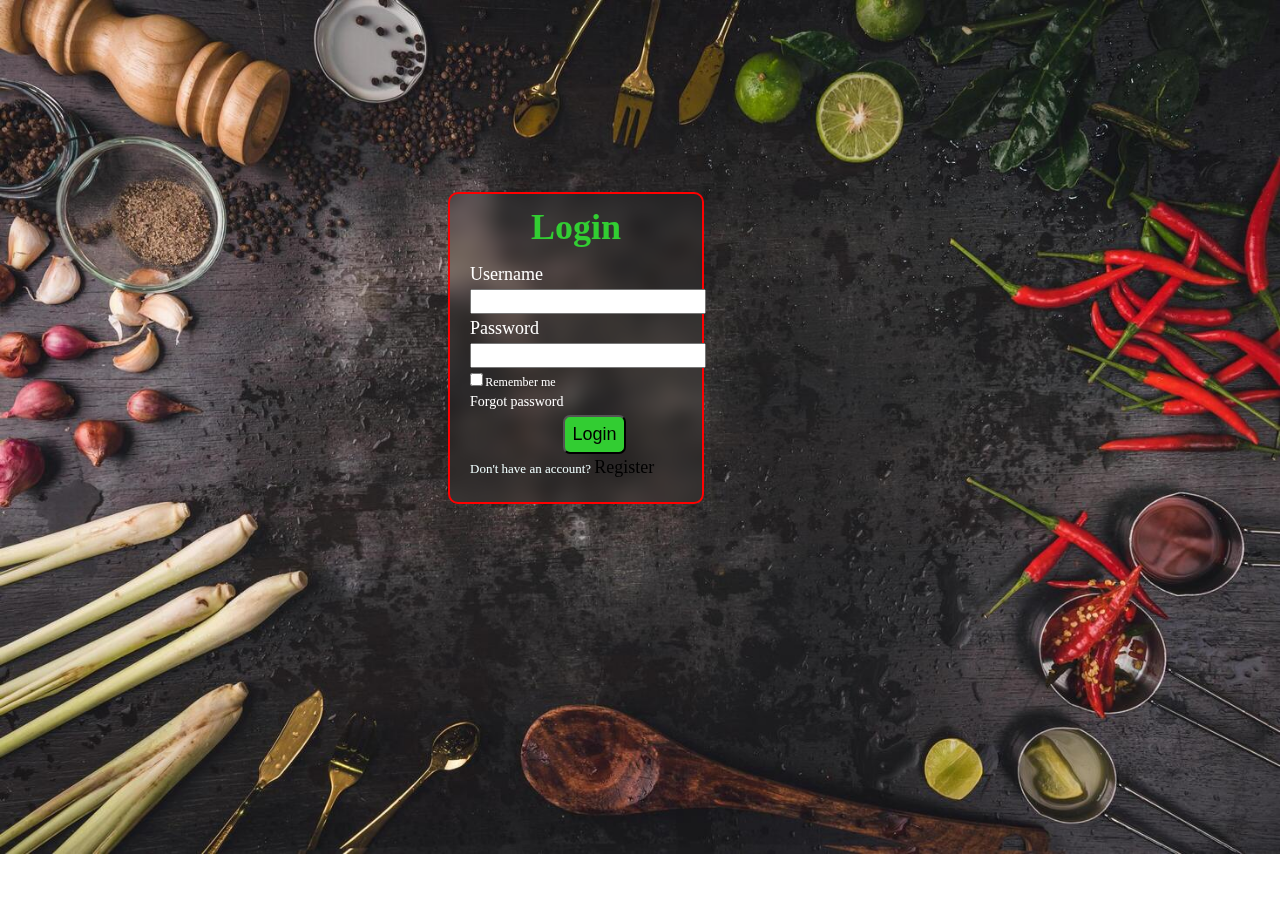
<file: zomato login page/index.html>
<!DOCTYPE html>
<html lang="en">
<head>
    <meta charset="UTF-8">
    <meta name="viewport" content="width=device-width, initial-scale=1.0">
    <title >login page </title>
    <link rel="icon" href="./assets/img/icon.1.jpg">
    <link rel="stylesheet" href="./assets/style.css">

</head>
<body >
    
    <div class="page">
          <h1>Login</h1>
        <div class="input_box">
          <lable class="user"class="lable"> Username</lable>
          <input type="text" id="user" class="input-field" required>
        </div>
        <div class="input_box">
          <lable class="pass"class="lable">Password</lable>
          <input type="password" id="pass" class="input-field" required>
        </div>
        <div class="remember-forgot">
            <div class="remember-me">
                <input type="checkbox" id="remember">
                <label for="remember">Remember me </label>
            </div>
            <div class="forgot">
                <a href="#">Forgot password</a>
            </div>
            <div class="input_box">
                <input type="submit" class="input-submit" value="Login">
            </div>
            <div class="register">
                <p>Don't have an account? <a href="#">Register</a></p>
            </div>
        </div>     
     </div>
    </div>
    
</body>
</html>
</file>
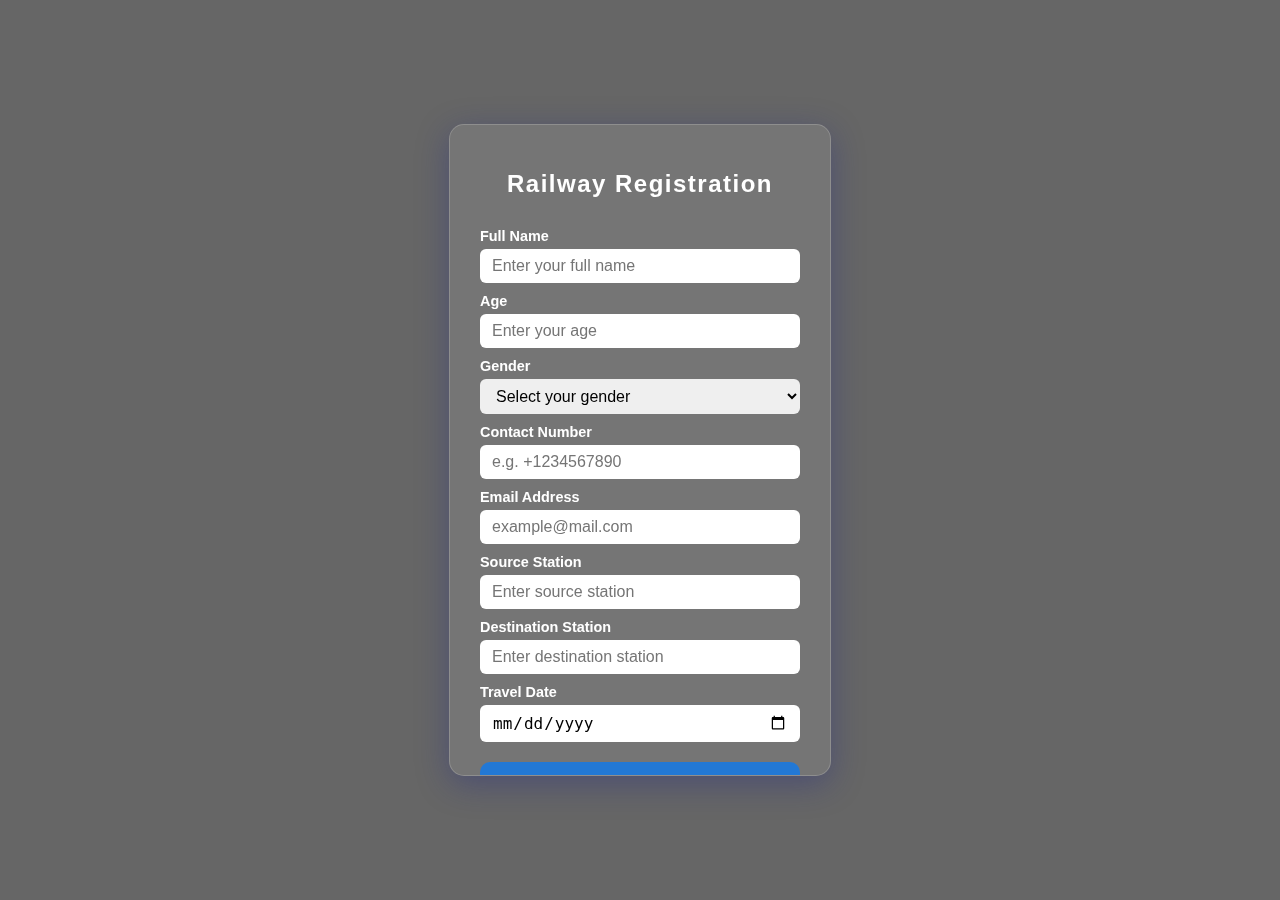
<file: railways/inderx.html>
<!DOCTYPE html>
<html lang="en">
<head>
  <meta charset="UTF-8" />
  <meta name="viewport" content="width=device-width, initial-scale=1, maximum-scale=1, user-scalable=no" />
  <title>Railway Registration Form</title>
  <link rel="stylesheet" href="./assets/style.css">
</head>
<body>
  <div class="container" role="main">
    <h2>Railway Registration</h2>
    <form id="registrationForm" >
      <label for="name">Full Name </label>
      <input type="text" id="name" name="name" placeholder="Enter your full name" required />

      <label for="age">Age </label>
      <input type="number" id="age" name="age" placeholder="Enter your age" min="1" max="120" required />

      <label for="gender">Gender </label>
      <select id="gender" name="gender" required>
        <option value="" disabled selected>Select your gender</option>
        <option>Male</option>
        <option>Female</option>
        <option>Other</option>
        <option>Prefer not to say</option>
      </select>

      <label for="contact">Contact Number </label>
      <input type="tel" id="contact" name="contact" placeholder="e.g. +1234567890" pattern="^\+?[0-9]{7,15}$" required />
      

      <label for="email">Email Address </label>
      <input type="email" id="email" name="email" placeholder="example@mail.com" required />
      

      <label for="source">Source Station </label>
      <input type="text" id="source" name="source" placeholder="Enter source station" required />
     

      <label for="destination">Destination Station </label>
      <input type="text" id="destination" name="destination" placeholder="Enter destination station" required />
      

      <label for="travelDate">Travel Date </label>
      <input type="date" id="travelDate" name="travelDate" required />
      

      <button type="submit" onclick="regform()">Register</button>
    </form>
  </div>
  <script src="main.js" ></script>
</body>
</html>
</file>
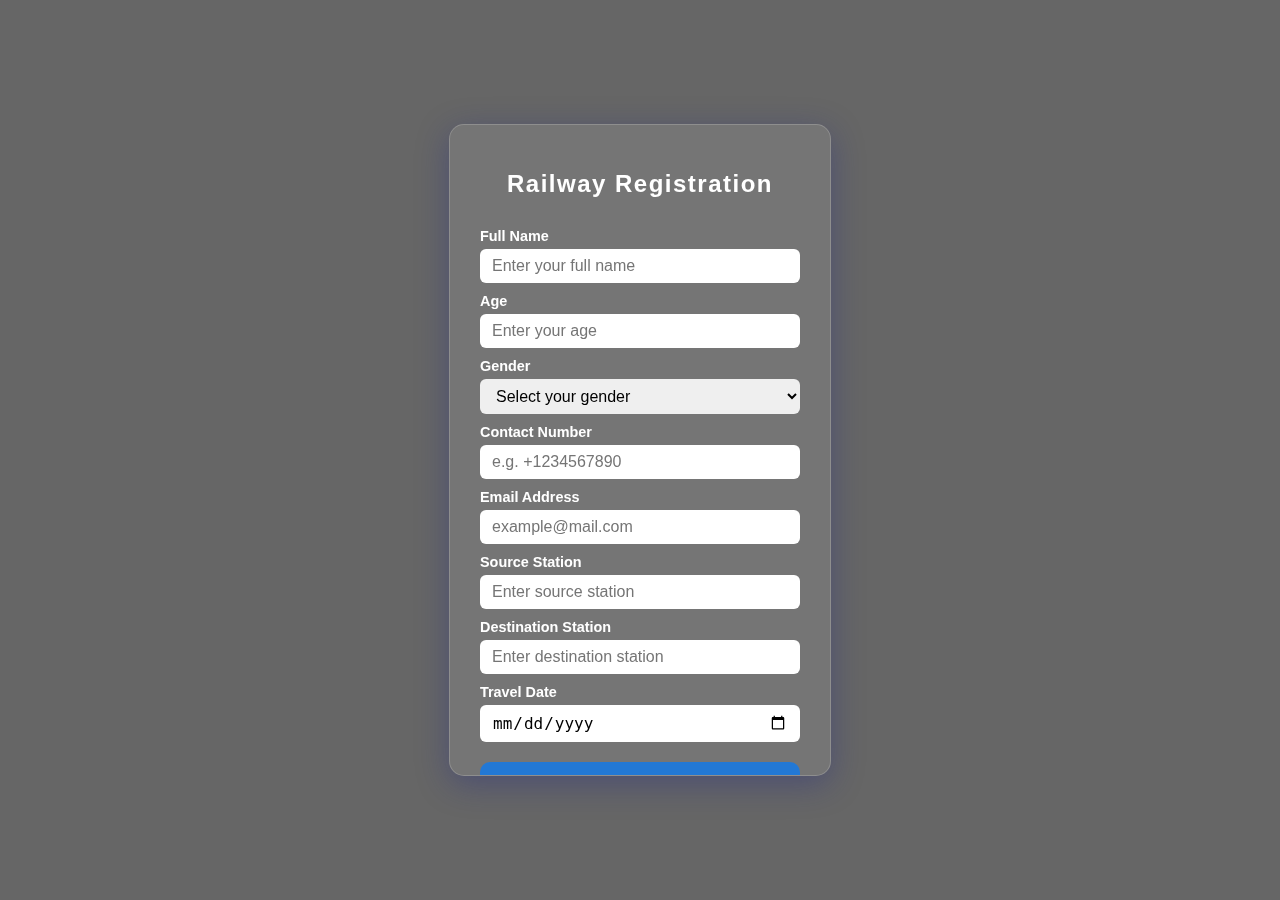
<file: railways/l.html>
<!DOCTYPE html>
<html lang="en">
<head>
  <meta charset="UTF-8" />
  <meta name="viewport" content="width=device-width, initial-scale=1, maximum-scale=1, user-scalable=no" />
  <title>Railway Registration Form</title>
  <link rel="stylesheet" href="./assets/style.css">
</head>
<body>
    <style>
        
body {
    margin: 0;
    font-family: 'Poppins', sans-serif;
    background: linear-gradient(rgba(0,0,0,0.6), rgba(0,0,0,0.6));
    background-size: cover;
    height: 100vh;
    display: flex;
    justify-content: center;
    align-items: center;
    color: #fff;
  }

  .container {
    background: rgba(255, 255, 255, 0.1);
    padding: 25px 30px;
    border-radius: 15px;
    width: 320px;
    max-height: 600px;
    overflow-y: auto;
    box-shadow: 0 8px 32px 0 rgba(31, 38, 135, 0.37);
    backdrop-filter: blur(8.5px);
    -webkit-backdrop-filter: blur(8.5px);
    border: 1px solid rgba(255, 255, 255, 0.18);
  }

  h2 {
    text-align: center;
    margin-bottom: 20px;
    font-weight: 600;
    letter-spacing: 1.5px;
  }

  form {
    display: flex;
    flex-direction: column;
  }

  label {
    margin: 10px 0 5px;
    font-weight: 600;
    font-size: 0.9rem;
  }

  input[type="text"],
  input[type="number"],
  input[type="email"],
  input[type="tel"],
  input[type="date"],
  select {
    padding: 8px 12px;
    border-radius: 6px;
    border: none;
    outline: none;
    font-size: 1rem;
    transition: box-shadow 0.3s ease;
  }

  input[type="text"]:focus,
  input[type="number"]:focus,
  input[type="email"]:focus,
  input[type="tel"]:focus,
  input[type="date"]:focus,
  select:focus {
    box-shadow: 0 0 5px 2px rgba(0, 123, 255, 0.7);
  }

  button {
    margin-top: 20px;
    padding: 12px 0;
    background-color:rgba(0, 123, 255, 0.7);
    border: none;
    border-radius: 10px;
    color: white;
    font-weight: 600;
    font-size: 1.1rem;
    cursor: pointer;
    transition: background-color 0.3s ease;
  }

  button:hover {
    background-color: #0056b3;
  }
  
    </style>
  <div class="container" role="main">
    <h2>Railway Registration</h2>
    <form id="registrationForm" novalidate>
      <label for="name">Full Name </label>
      <input type="text" id="name" name="name" placeholder="Enter your full name" required />

      <label for="age">Age </label>
      <input type="number" id="age" name="age" placeholder="Enter your age" min="1" max="120" required />

      <label for="gender">Gender </label>
      <select id="gender" name="gender" required>
        <option value="" disabled selected>Select your gender</option>
        <option>Male</option>
        <option>Female</option>
        <option>Other</option>
        <option>Prefer not to say</option>
      </select>

      <label for="contact">Contact Number </label>
      <input type="tel" id="contact" name="contact" placeholder="e.g. +1234567890" pattern="^\+?[0-9]{7,15}$" required />
      

      <label for="email">Email Address </label>
      <input type="email" id="email" name="email" placeholder="example@mail.com" required />
      

      <label for="source">Source Station </label>
      <input type="text" id="source" name="source" placeholder="Enter source station" required />
     

      <label for="destination">Destination Station </label>
      <input type="text" id="destination" name="destination" placeholder="Enter destination station" required />
      

      <label for="travelDate">Travel Date </label>
      <input type="date" id="travelDate" name="travelDate" required />
      

      <button type="submit">Register</button>
    </form>
  </div>

  <script>
       
function regform() {
 

  var title = document.getElementById("name").value;
  var age = document.getElementById("age").value;
  var gender = document.getElementById("gender").value;
  var contact = document.getElementById("contact").value;
  var email = document.getElementById("email").value;
  var source = document.getElementById("source").value;
  var destination = document.getElementById("destination").value;
  var travelDate = document.getElementById("travelDate").value;

  var user = {
    name: title,
    age: age,
    gender: gender,
    contact: contact,
    email: email,
    source: source,
    destination: destination,
    travelDate: travelDate
  };

  var users = localStorage.getItem("userlist");
  if (users) {
    users = JSON.parse(users);
  } else {
    users = [];
  }

  users.push(user);
  localStorage.setItem("userlist", JSON.stringify(users));

  alert("Registered successfully!");

  var form = document.getElementById("registrationForm");
  form.reset();
}

  </script>
  <!-- <script src="main.js" ></script> -->
</body>
</html>
</file>
<file: zomato login page/assets/style.css>
*{
    margin: 0;
    padding: 0;
    box-sizing: border-box;
    font-size:large ;
}
body{
    background-image:url(./img/backround.jpg);
    background-repeat: no-repeat;
    background-size: cover;
    margin-left: 35%;
    margin-top: 15%;
    color:white;
    border: 2px solid red;
    border-radius: 10px;
    width: 20%;
    height: 10%;
    padding: 20px;
    line-height: 1.5rem;
    backdrop-filter: blur(8px);
}
.page h1{
          font-size: 2rem;
          margin-bottom: 20px;
          text-align: center;
          color: limegreen;
}
.forgot{
          text-align: right;
          float: left;
          margin-top: -10px;
          
}
.forgot a{
          color: white;
          text-decoration: none;
          font-size: 14px;
}
a{
    text-decoration: none;
    color:black;
}
.remember-me label{
    font-size: 12px;
}
a:hover{
    text-decoration: underline;
}
.input-submit{
    border-radius: 7px;
    background-color: limegreen;
    padding: 7px;
    margin-top: 1rem;
}
.input-submit:hover{
    color: aliceblue;
}
.remember-me{
    font-size: 9px;
}
.register{
    border-radius: 8px;
    color: azure;
}
.register p{
    font-size: 13px;
   
}
.register p a{
   border-radius: 7px;
}
</file>
<file: railways/assets/style.css>
body {
    margin: 0;
    font-family: 'Poppins', sans-serif;
    background: linear-gradient(rgba(0,0,0,0.6), rgba(0,0,0,0.6));
    background-size: cover;
    height: 100vh;
    display: flex;
    justify-content: center;
    align-items: center;
    color: #fff;
  }

  .container {
    background: rgba(255, 255, 255, 0.1);
    padding: 25px 30px;
    border-radius: 15px;
    width: 320px;
    max-height: 600px;
    overflow-y: auto;
    box-shadow: 0 8px 32px 0 rgba(31, 38, 135, 0.37);
    backdrop-filter: blur(8.5px);
    -webkit-backdrop-filter: blur(8.5px);
    border: 1px solid rgba(255, 255, 255, 0.18);
  }

  h2 {
    text-align: center;
    margin-bottom: 20px;
    font-weight: 600;
    letter-spacing: 1.5px;
  }

  form {
    display: flex;
    flex-direction: column;
  }

  label {
    margin: 10px 0 5px;
    font-weight: 600;
    font-size: 0.9rem;
  }

  input[type="text"],
  input[type="number"],
  input[type="email"],
  input[type="tel"],
  input[type="date"],
  select {
    padding: 8px 12px;
    border-radius: 6px;
    border: none;
    outline: none;
    font-size: 1rem;
    transition: box-shadow 0.3s ease;
  }

  input[type="text"]:focus,
  input[type="number"]:focus,
  input[type="email"]:focus,
  input[type="tel"]:focus,
  input[type="date"]:focus,
  select:focus {
    box-shadow: 0 0 5px 2px rgba(0, 123, 255, 0.7);
  }

  button {
    margin-top: 20px;
    padding: 12px 0;
    background-color:rgba(0, 123, 255, 0.7);
    border: none;
    border-radius: 10px;
    color: white;
    font-weight: 600;
    font-size: 1.1rem;
    cursor: pointer;
    transition: background-color 0.3s ease;
  }

  button:hover {
    background-color: #0056b3;
  }
</file>
